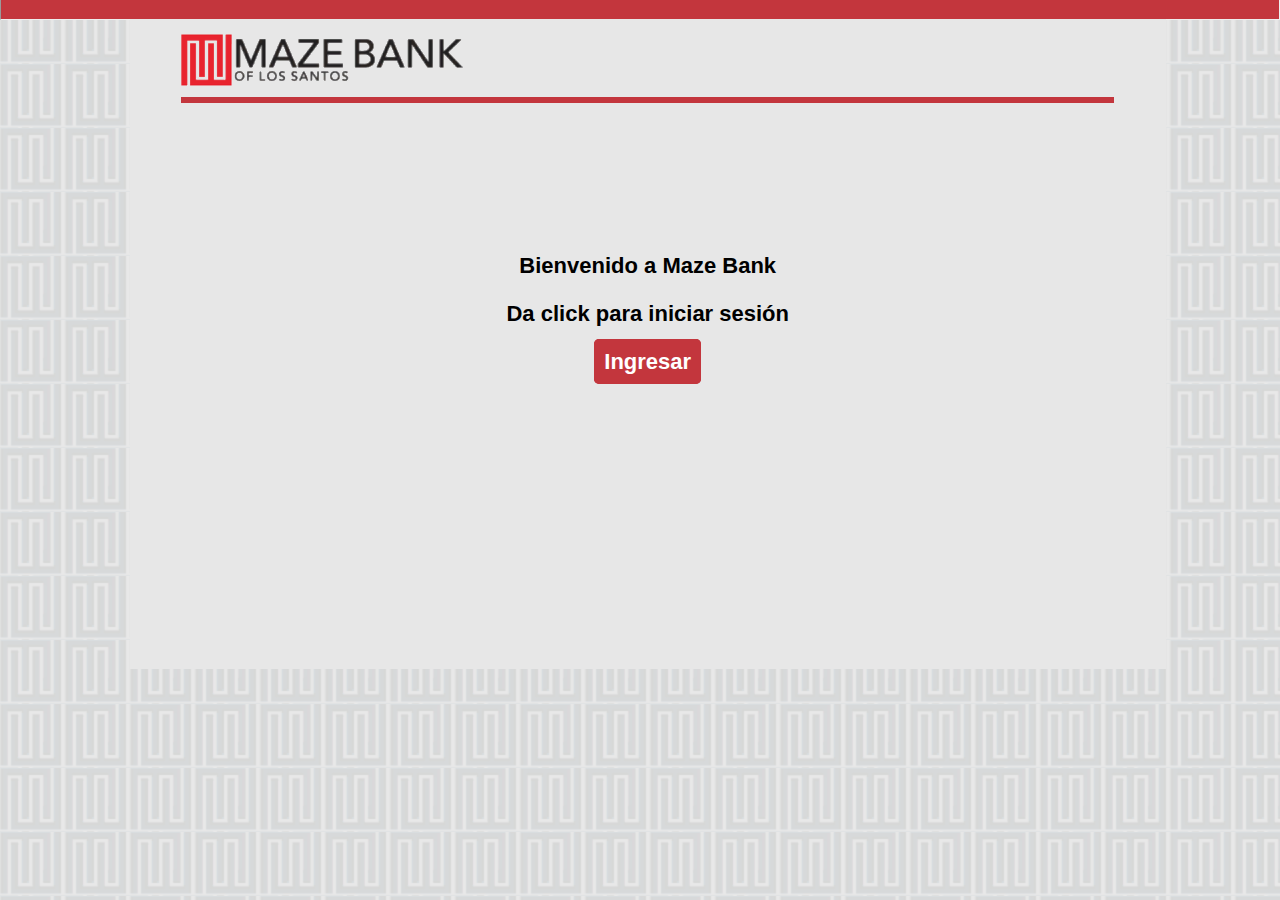
<file: index.html>
<!DOCTYPE html>
<html lang="en">
<head>
    <meta charset="UTF-8">
    <meta http-equiv="X-UA-Compatible" content="IE=edge">
    <meta name="viewport" content="width=device-width, initial-scale=1.0">
    <title>Maze Bank</title>
    <link rel="stylesheet" href="./style.css">
    <link rel="icon" type="image/x-icon" href="https://pbs.twimg.com/profile_images/891404814818652160/bm4rOKWS_400x400.jpg">
</head>
<body> 
    <hr class="top-line">
<div class="page">
    <header>
        <img src="./images/Logo.png" alt=""> 
    </header>
    <hr class="bottom-line">
    <div class="welcome">
        <div class="text">
            <p>Bienvenido a Maze Bank</p>
            <p>Da <b>click</b> para iniciar sesión</p>
            <a href="./sesion.html" class="ingresar">Ingresar</a>
        </div>
    </div>
</div>
</body>
</html>
</file>
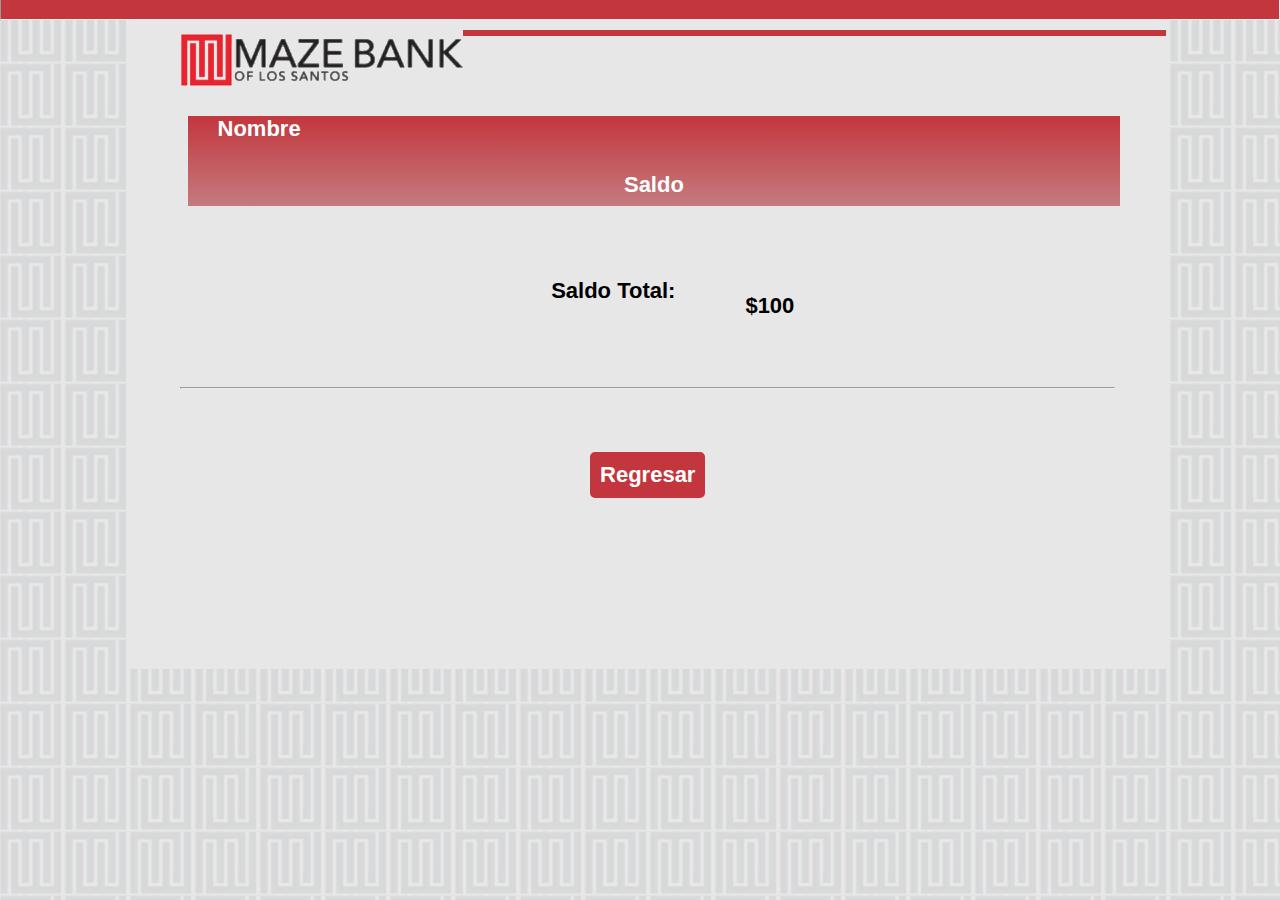
<file: consulta.html>
<!DOCTYPE html>
<html lang="en">
<head>
    <meta charset="UTF-8">
    <meta http-equiv="X-UA-Compatible" content="IE=edge">
    <meta name="viewport" content="width=device-width, initial-scale=1.0">
    <title>Maze Bank</title>
    <link rel="stylesheet" href="./style.css">
    <link rel="icon" type="image/x-icon" href="https://pbs.twimg.com/profile_images/891404814818652160/bm4rOKWS_400x400.jpg">
</head>
<body>
<hr class="top-line">
<div class="page">
        <header>
            <img src="./images/Logo.png" alt=""> 
            <hr class="bottom-line">
        </header>
    <div class="nav">
        <div class="sl1"> 
            <p id="name">Nombre</p>
        </div>
        <div class="sl2"> 
            <p>Saldo</p>
        </div>
    </div>

    <div class="saldo-total">
        <div class="total">
            <p>Saldo Total:</p>
        </div>
        <div id="saldo-total" class="total-num">
            <p>$100</p>
        </div>
    </div>
    <hr class="underline">
    <br><br>
    <div class="back">
        <a href="./mainmenu.html">Regresar</a>
    </div>
</div>
<script src="./js/main.js"></script>
</body>
</html>
</file>
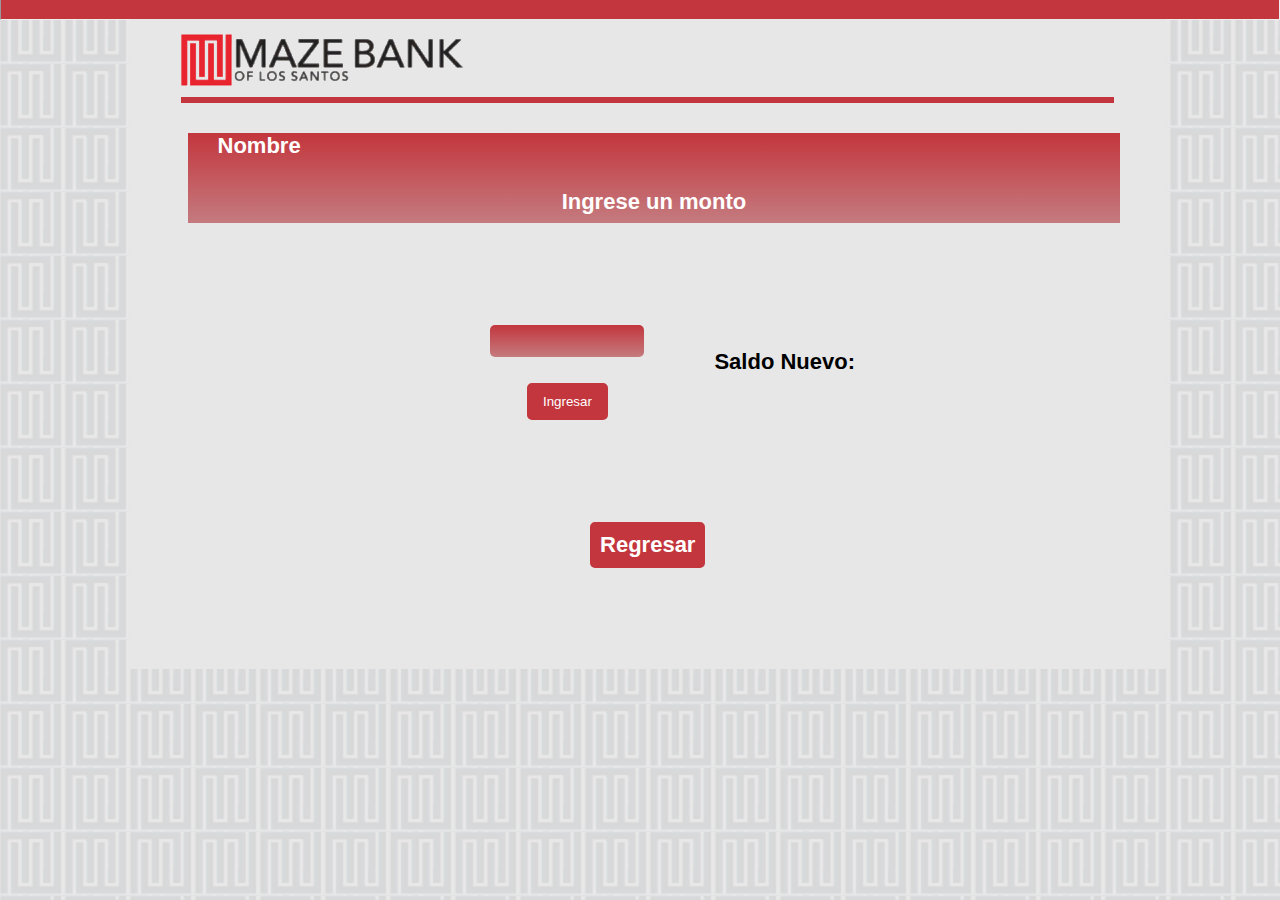
<file: ingreso.html>
<!DOCTYPE html>
<html lang="en">
<head>
    <meta charset="UTF-8">
    <meta http-equiv="X-UA-Compatible" content="IE=edge">
    <meta name="viewport" content="width=device-width, initial-scale=1.0">
    <title>Maze Bank</title>
    <link rel="stylesheet" href="./style.css">
    <link rel="icon" type="image/x-icon" href="https://pbs.twimg.com/profile_images/891404814818652160/bm4rOKWS_400x400.jpg">
</head>
<body>
<hr class="top-line">
<div class="page">
        <header>
            <img src="./images/Logo.png" alt=""> 
        </header>
        <hr class="bottom-line">
    <div id="name-user" class="nav">
        <div class="sl1"> 
            <p id="name">Nombre</p>
        </div>
        <div class="sl2"> 
            <p>Ingrese un monto</p>
        </div>
    </div>
    <div class="container">
        <div class="left">
            <section id="form">
                <label for="post"></label>
                <br><br>
                <input class="ingreso-dinero" name="post" id="input" ></input>
                <br><br>
                <div id="msj"></div>
                <button id="button" class="ingresar" type="sumbit" onclick="suma()"> Ingresar </button>
            </section>
        </div>
        <div class="total-num">
            <span >
            <p>Saldo Nuevo:<p id="post"></p></p>
            </span>
        </div>
    </div>
    <br><br>
    <div class="back">
        <a href="./mainmenu.html">Regresar</a>
    </div>
</div>
<script src="./js/nombre.js"></script>
<script src="./js/operaciones.js"></script>
</body>
</html>
</file>
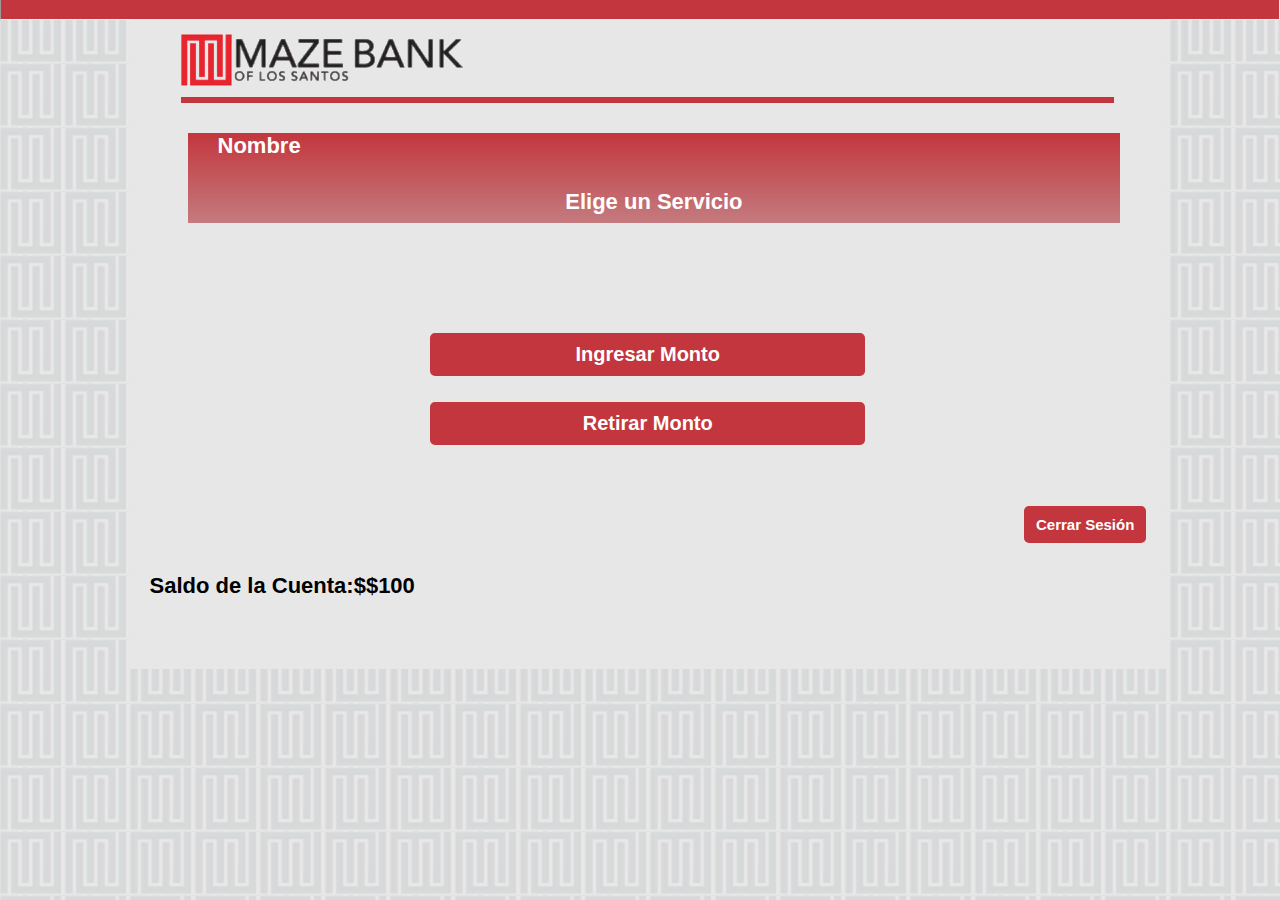
<file: mainmenu.html>
<!DOCTYPE html>
<html lang="en">
<head>
    <meta charset="UTF-8">
    <meta http-equiv="X-UA-Compatible" content="IE=edge">
    <meta name="viewport" content="width=device-width, initial-scale=1.0">
    <title>Maze Bank</title>
    <link rel="stylesheet" href="./style.css">
    <link rel="icon" type="image/x-icon" href="https://pbs.twimg.com/profile_images/891404814818652160/bm4rOKWS_400x400.jpg">
</head>
<body>
<hr class="top-line">
<div class="page">
        <header>
            <img src="./images/Logo.png" alt=""> 
        </header>
        <hr class="bottom-line">
    <div class="nav">
        <div class="sl1"> 
            <p id="name">Nombre</p>
        </div>
        <div class="sl2"> 
            <p>Elige un Servicio</p>
        </div>
        
    </div>
    <div class="servicios">
        <a class="ingreso" href="./ingreso.html">Ingresar Monto</a><br>
        <a class="retiro" href="./retiro.html">Retirar Monto</a><br>
        
    </div>
    <div class="logout">
        <a class="cerrar" href="./index.html">Cerrar Sesión</a>
    </div>
    <div class="total-num">
        <span class="move">Saldo de la Cuenta:$<span id="saldo-total">$100</span></span>
    </div>
</div>
<script src="./js/main.js"></script>
</body>
</html>
</file>
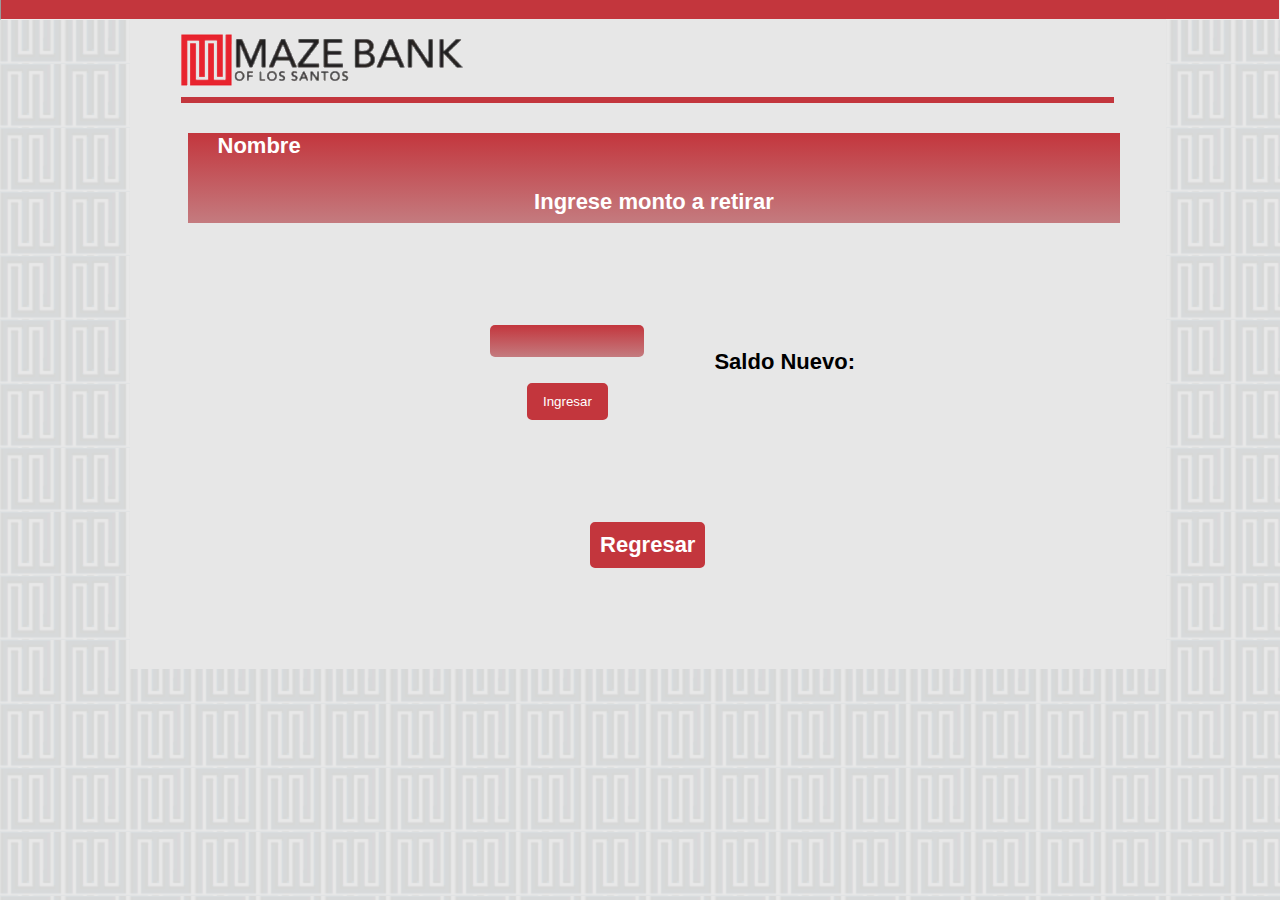
<file: retiro.html>
<!DOCTYPE html>
<html lang="en">
<head>
    <meta charset="UTF-8">
    <meta http-equiv="X-UA-Compatible" content="IE=edge">
    <meta name="viewport" content="width=device-width, initial-scale=1.0">
    <title>Maze Bank</title>
    <link rel="stylesheet" href="./style.css">
    <link rel="icon" type="image/x-icon" href="https://pbs.twimg.com/profile_images/891404814818652160/bm4rOKWS_400x400.jpg">
</head>
<body>
<hr class="top-line">
<div class="page">
        <header>
            <img src="./images/Logo.png" alt="">  
        </header>
        <hr class="bottom-line">
    <div class="nav">
        <div class="sl1"> 
            <p id="name">Nombre</p>
        </div>
        <div class="sl2"> 
            <p>Ingrese monto a retirar</p>
        </div>
    </div>
    <div class="container">
        <div class="left">
            <section id="form">
                <label for="post"></label>
                <br><br>
                <input class="ingreso-dinero" name="post" id="input-retiro" onc></input>
                <br><br>
                <div id="mensaje"></div>
                <button id="button1" class="ingresar" type="sumbit" onclick="resta()"> Ingresar </button>
            </section>
        </div>
        <div class="total-num">
            <span >
            <p>Saldo Nuevo:<p id="post1"></p></p>
            </span>
        </div>
    </div>
    <br><br>
    <div class="back">
        <a href="./mainmenu.html">Regresar</a>
    </div>
    
</div>
<script src="./js/nombre.js"></script>
<script src="./js/operaciones.js"></script>
</body>
</html>
</file>
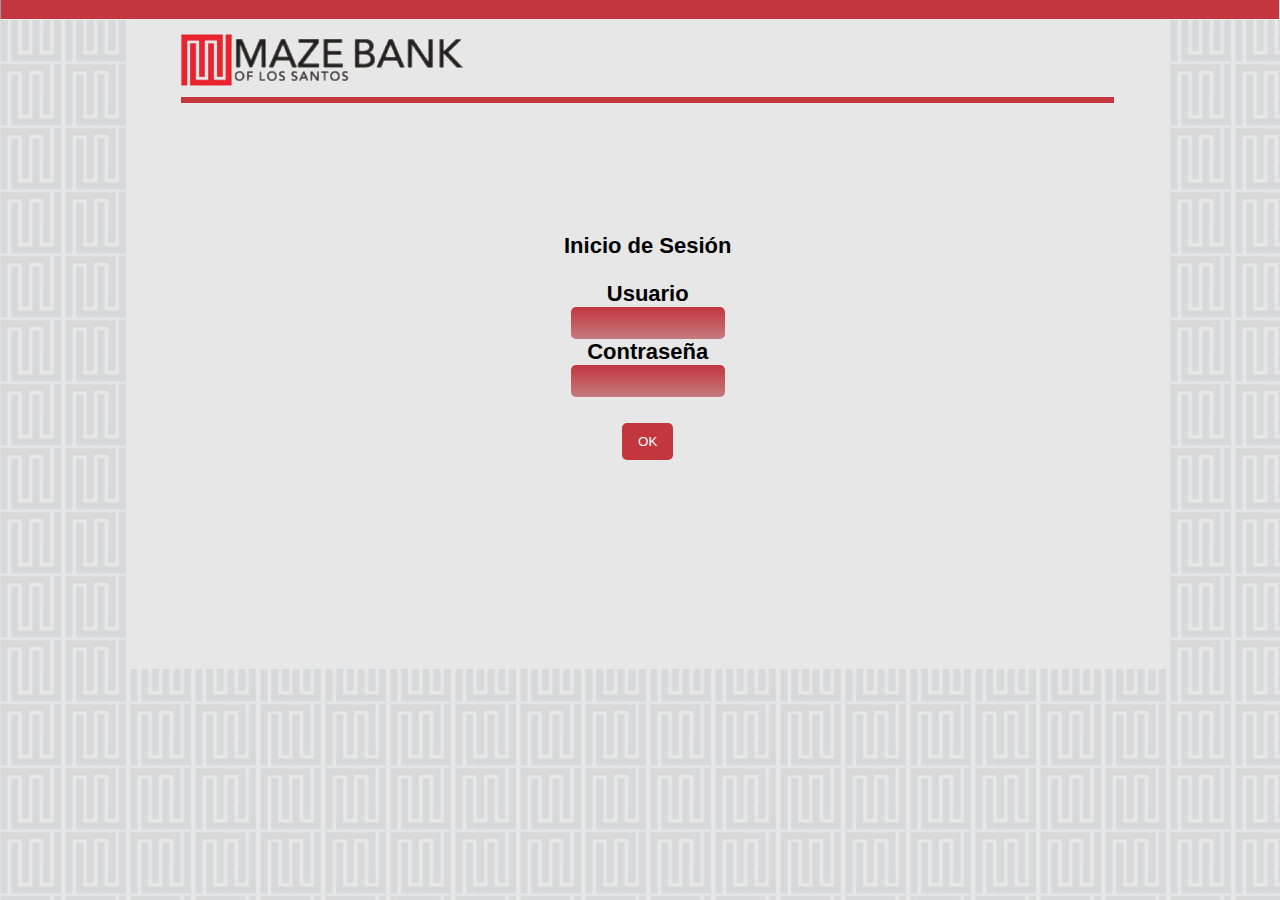
<file: sesion.html>
<!DOCTYPE html>
<html lang="en">
<head>
    <meta charset="UTF-8">
    <meta http-equiv="X-UA-Compatible" content="IE=edge">
    <meta name="viewport" content="width=device-width, initial-scale=1.0">
    <title>Maze Bank</title>
    <link rel="stylesheet" href="style.css">
    <link rel="icon" type="image/x-icon" href="https://pbs.twimg.com/profile_images/891404814818652160/bm4rOKWS_400x400.jpg">
</head>
<body>
<hr class="top-line">
<div class="page">
        <header>
            <img src="./images/Logo.png" alt=""> 
        </header>
        <hr class="bottom-line">
    <form class="inicio-sesion">
        <p>Inicio de Sesión</p>
        <div class="user">
            <label>Usuario</label>
            <input autocomplete="off" id="username" type="user" name="user" value=""/>
            <label>Contraseña</label>
            <input id="psw" type="password" name="password" value=""/>
            <div id="msg"></div>
        </div>
        <br>
         <button id="button" class="ingresar" type="button" onclick="login()">OK</button> 
    </form>
</div>
<script src="./js/sesion.js"></script>
</body>
</html>
</file>
<file: style.css>
body{
    background: url(./images/Background.png);
    margin: none;
    padding: none;
    font: bold 22px Arial, Sans-Serif;
}
.page{
    background-color: #E7E7E7;
    width: 82%;  
    height: 650px;
    margin-left: 121.5px;
}
.top-line{
    height: 20px;
    margin-left: -8px;
    margin-right: -8px;
    margin-top: -10px;
    margin-bottom: -1px;
    background-color: #c3363d;
}
.bottom-line{
    background-color: #c3363d;
    height: 6px;
    width: 90%;
    border: none;
}
header{
    display: flex;
}
header img{
    padding-top: 15px;
    margin-left: 5%;
}

.welcome{
   margin:150px;
    text-align: center;
}
.ingresar{
    cursor:url("./images/pointer.png"),pointer;
    font-family: Arial, Helvetica, sans-serif;
    text-decoration: none;
    color: white;
    border: 10px solid #c3363d;
    border-radius: 5px;
    background-color: #c3363d;

}
.ingresar:hover{
    border-radius: 5px;
    box-shadow: 1px 1px 10px 1px #3c4043;
}

/* inicio de sesion */

.inicio-sesion{
    margin: 130px;
    text-align: center;
}
.user {
    display: flex;
    align-items: center;
    flex-direction: column;
}
.user input{
    background: rgb(196,123,127);
    background: linear-gradient(0deg, rgba(196,123,127,1) 0%, rgba(195,54,61,1) 100%);
    border: none;
    color: white;
    outline: none;
    border-radius: 5px;
    width: 150px;
    height: 30px;
    font: bold 18px Arial, Sans-Serif;
}

.user input:hover{
    border-radius: 5px;
    box-shadow: 1px 1px 10px 1px #3c4043;
}

/* nav */

.nav {
    display: block;
    color:white;
    background: rgb(196,123,127);
    background: linear-gradient(0deg, rgba(196,123,127,1) 0%, rgba(195,54,61,1) 100%);
    height: 90px;
    width: 90%;
    margin-left: 58px ;
    margin-right: 15px;
    border: none;    
}
.sl1{
    margin: 30px;
}
.sl2{
    text-align: center; 
}

/* main menu */

.servicios{
    margin-top: 110px;
    text-align: center;
    display: flex;
    align-items: center;
    flex-direction: column;
}
.servicios a{
    text-decoration: none;
    cursor:url("./images/pointer.png"),pointer;
    font-family: Arial, Helvetica, sans-serif;
    text-decoration: none;
    color: white;
    border: 10px solid #c3363d;
    border-radius: 5px;
    background-color: #c3363d;
    width:40%;
    font-size: 20px;
}
.servicios a:hover{
    border-radius: 5px;
    box-shadow: 1px 1px 10px 1px #3c4043;
}
.logout{
    margin-top: 35px;
    text-align: center;
    display: flex;
    align-items: center;
    margin-right: 20px;
    flex-direction: row-reverse;
}
.logout a{
    text-decoration: none;
    cursor:url("./images/pointer.png"),pointer;
    font-family: Arial, Helvetica, sans-serif;
    text-decoration: none;
    color: white;
    border: 10px solid #c3363d;
    border-radius: 5px;
    background-color: #c3363d;
    width:10%;
    font-size: 15px;
}
.logout a:hover{
    border-radius: 5px;
    box-shadow: 1px 1px 10px 1px #3c4043;
}
.total-num{
    margin-top: 30px;
    text-align: center;
    display: flex;
    align-items: center;
    margin-left: 20px;
}

/* ingreso y retiro*/

.container{
    display: flex;
    text-align: center;
    align-items: center;
    flex-direction: row;
    justify-content: center;
    
}

.left{
    margin: 50px;
    
}
.ingreso-dinero{
    background: rgb(196,123,127);
    background: linear-gradient(0deg, rgba(196,123,127,1) 0%, rgba(195,54,61,1) 100%);
    border: none;
    color: white;
    outline: none;
    border-radius: 5px;
    width: 150px;
    height: 30px;
    font: bold 18px Arial, Sans-Serif;
}
.ingreso-dinero:hover{
    border-radius: 5px;
    box-shadow: 1px 1px 10px 1px #3c4043;
}
.btn{
    cursor:url("./images/pointer.png"),pointer;
    font-family: Arial, Helvetica, sans-serif;
    text-decoration: none;
    color: white;
    border: 10px solid #c3363d;
    border-radius: 5px;
    background-color: #c3363d;
}
.btn:hover{
    border-radius: 5px;
    box-shadow: 1px 1px 10px 1px #3c4043;
}
.right{
    margin-top: -15px;
    margin-left: 50px;
    margin-right: 50px;    
}
.back{
    display: flex;
    justify-content: center;
    align-items: center;
}

.back a{
    cursor:url("./images/pointer.png"),pointer;
    font-family: Arial, Helvetica, sans-serif;
    text-decoration: none;
    color: white;
    border: 10px solid #c3363d;
    border-radius: 5px;
    background-color: #c3363d;
}

.back a:hover{
    border-radius: 5px;
    box-shadow: 1px 1px 10px 1px #3c4043;
}

/* consulta */

.saldo-total{
    display: flex;
    text-align: center;
    align-items: center;
    justify-content: center;
}

.total{
    margin: 50px;
}
.total.num{
    margin: 50px;
}
.underline{
    height: 0px;
    width: 90%;   
}
</file>
